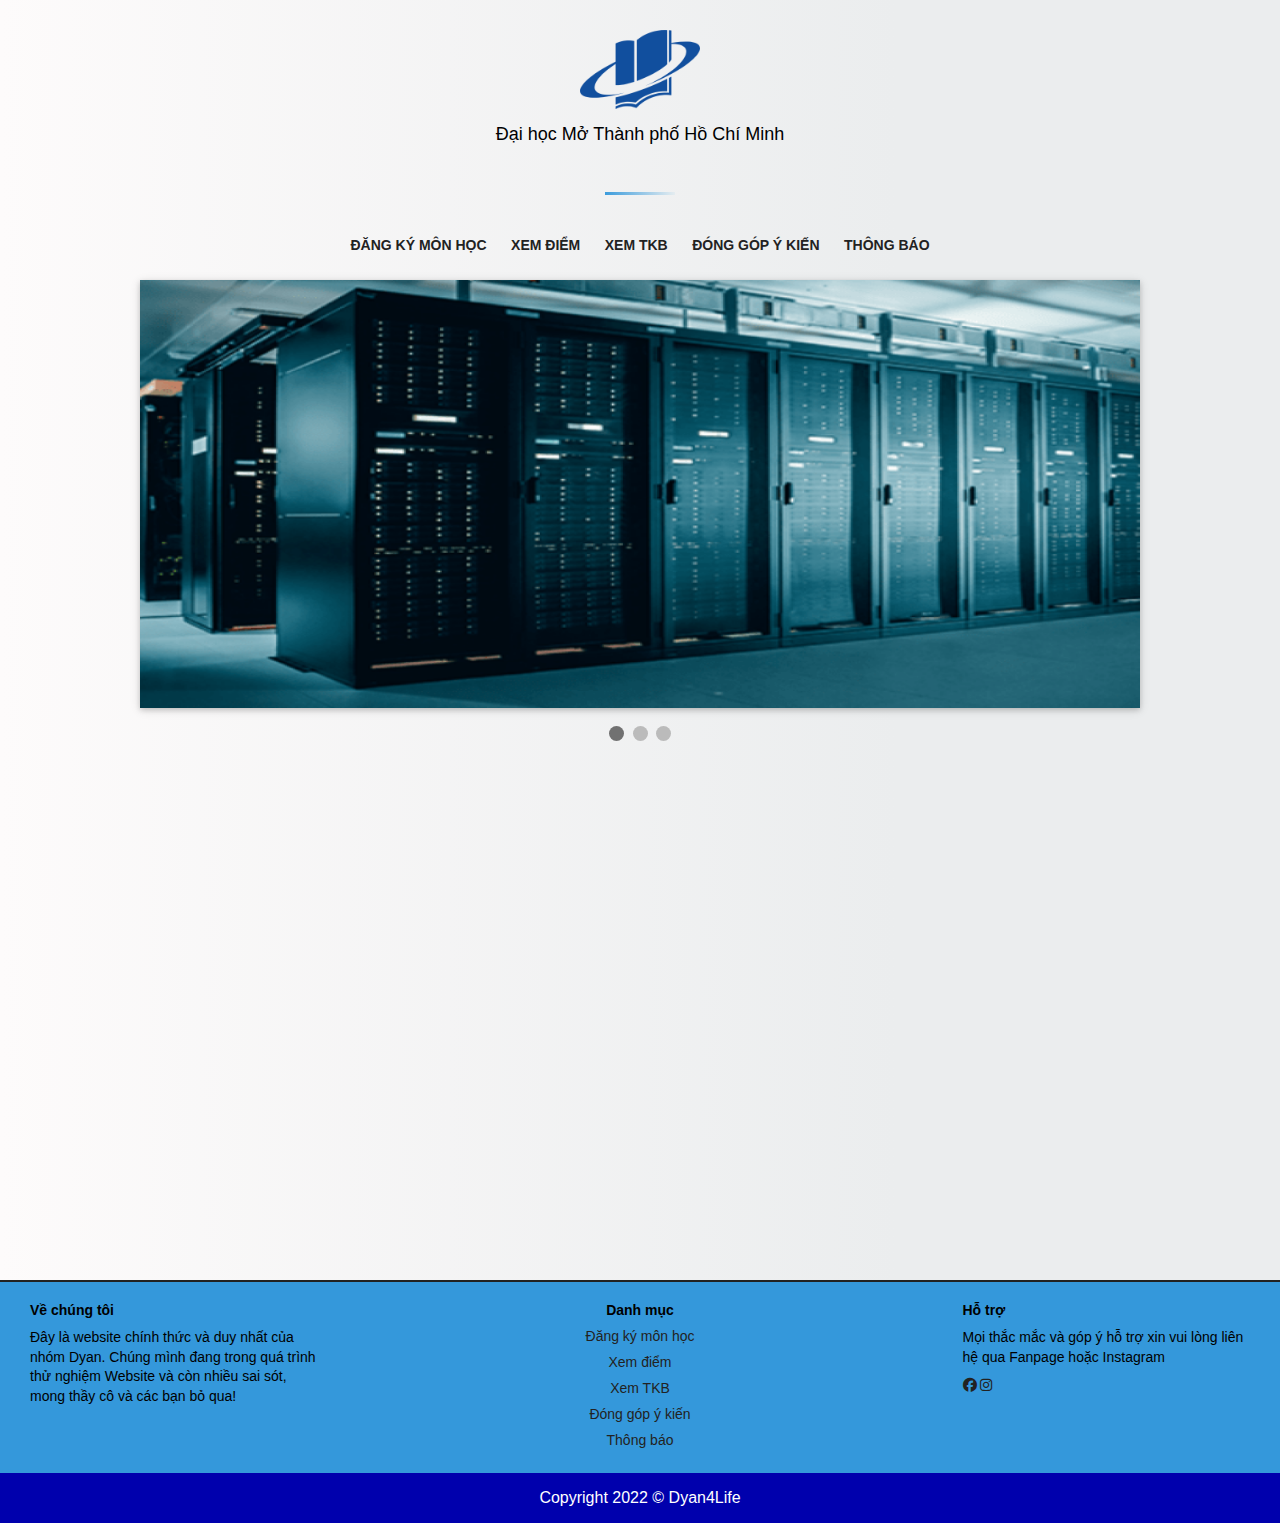
<file: html/index.html>
<!DOCTYPE html>
<html>
<head>
    <link rel="stylesheet" href="/css/index.css">
    <link rel="stylesheet" href="https://cdnjs.cloudflare.com/ajax/libs/font-awesome/6.1.1/css/all.min.css">
    <link href="https://lms.ou.edu.vn/213/theme/image.php/boost/theme/1654831470/favicon" rel="shortcut icon" />
    <title>Trang chủ</title>
</head>
<body>
    
    <header id="masthead" class="site-header" role="banner">
        <div class="site-title-centered">
            <div class="site-branding">
                <p class="site-title">
                    <a href="#" class="custom-logo-link" rel="home">
                        <img width="120" src="/img/logoDHM.png" class="custom-logo" alt="Đại học mở">
                    </a>
                </p>
                <p class="logo-desc">
                    Đại học Mở Thành phố Hồ Chí Minh
                </p>
            </div>
            <div class="main-navbar">
                <div class="container">
                    <nav id="site-nav" class="main-navigation">
                        <ul id="main-menu" class="main-menu">
                            <li class="menu-item">
                                <a href="http://127.0.0.1:5500/html/login.html">Đăng ký môn học</a>
                            </li>
                            <li class="menu-item">
                                <a href="http://127.0.0.1:5500/html/login.html">Xem điểm</a>
                            </li>
                            <li class="menu-item">
                                <a href="http://127.0.0.1:5500/html/login.html">Xem TKB</a>
                            </li>
                            <li class="menu-item">
                                <a href="http://127.0.0.1:5500/html/login.html">Đóng góp ý kiến</a>
                            </li>
                            <li class="menu-item">
                                <a href="http://127.0.0.1:5500/html/login.html">Thông báo</a>
                            </li>
                        </ul>
                    </nav>
                </div>
            </div>
        </div>
    </header>
    
    <div class="content">
        <div class="slideshow-container">

            <div class="mySlides fade">
            <img src="/img/slide1.png" style="width: 100%">
            </div>

            <div class="mySlides fade">
            <img src="/img/slide2.png" style="width: 100%">
            </div>

            <div class="mySlides fade">
            <img src="/img/slide3.png" style="width: 100%">
            </div>

        </div>
        <br>

        <div style="text-align: center">
            <span class="dot"></span> 
            <span class="dot"></span> 
            <span class="dot"></span> 
        </div>
    </div>  

    <footer class="footer">
        <div class="footer-container">
            <div class="footer-content">
                <h4>Về chúng tôi</h4>
                <div class="footer-desc">Đây là website chính thức và duy nhất của nhóm Dyan. Chúng mình đang trong quá trình thử nghiệm Website và còn nhiều sai sót, mong thầy cô và các bạn bỏ qua!</div>
            </div>

            <div class="footer-content1">
                <h4>Danh mục</h4>
                <ul class="footer-menu">
                    <li><a href="http://127.0.0.1:5500/html/login.html">Đăng ký môn học</a></li>
                    <li><a href="http://127.0.0.1:5500/html/login.html">Xem điểm</a></li>
                    <li><a href="http://127.0.0.1:5500/html/login.html">Xem TKB</a></li>
                    <li><a href="http://127.0.0.1:5500/html/login.html">Đóng góp ý kiến</a></li>
                    <li><a href="http://127.0.0.1:5500/html/login.html">Thông báo</a></li>
                </ul>
            </div>

            <div class="footer-content">
                <h4>Hỗ trợ</h4>
                <div class="footer-desc">Mọi thắc mắc và góp ý hỗ trợ xin vui lòng liên hệ qua Fanpage hoặc Instagram</div>
                <div>
                    <a href="https://www.facebook.com/Sondy140803" target="_blank"><i class="fa-brands fa-facebook"></i></a>
                    <a href="https://www.instagram.com/sondy_ishere/" target="_blank"><i class="fa-brands fa-instagram"></i></a>
                </div>
            </div>
        </div>
        <div class="abc">
            <div class="text">Copyright 2022 &copy Dyan4Life</div>
        </div>
    </footer>
    <a href="#" class="totop-btn"><i class="fa-solid fa-arrow-up"></i></a>
    <script src="/js/index.js"></script>
</body>
</html>
</file>
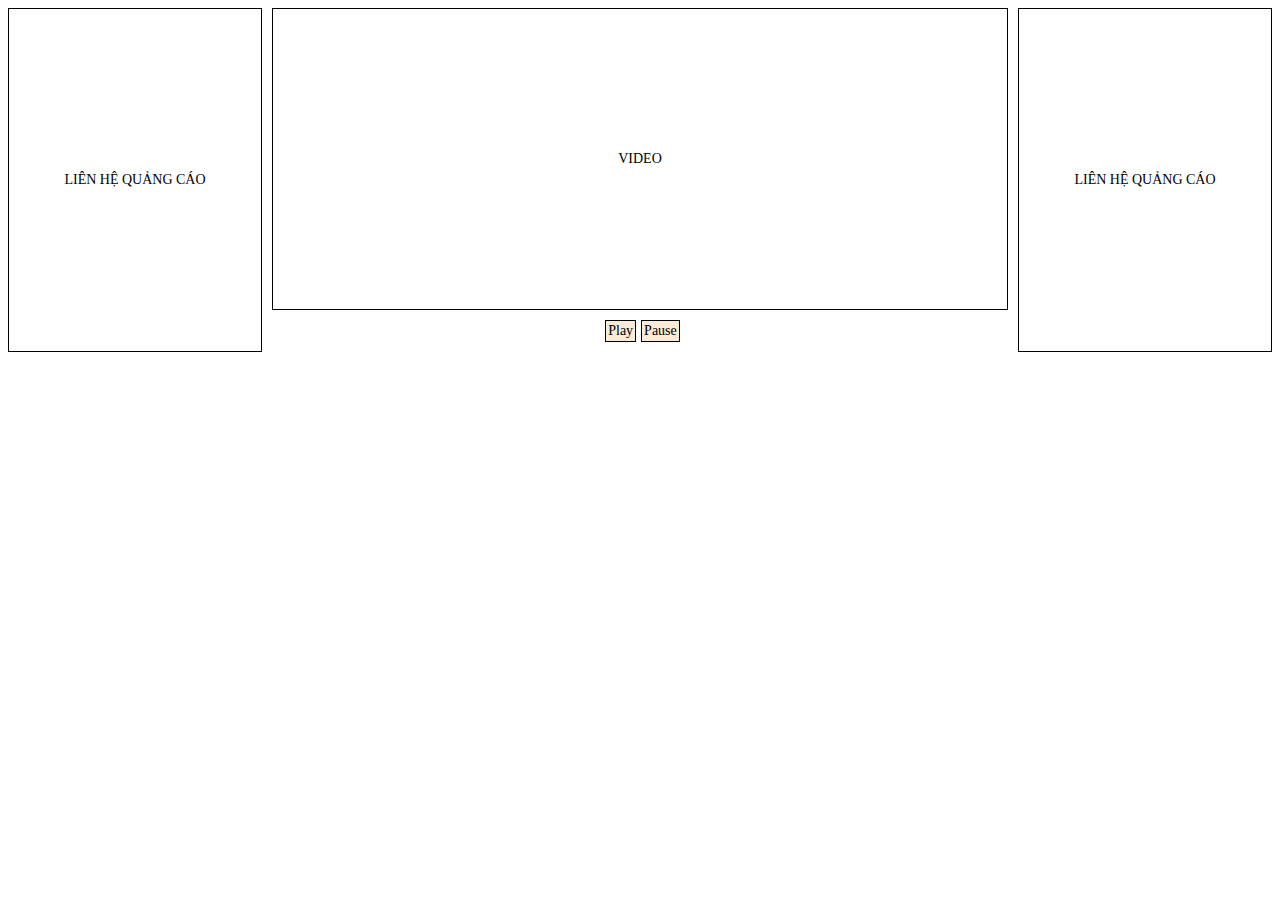
<file: html/ex.html>
<!DOCTYPE html>
<html lang="en">
<head>
    <meta charset="UTF-8">
    <meta http-equiv="X-UA-Compatible" content="IE=edge">
    <meta name="viewport" content="width=device-width, initial-scale=1.0">
    <title>Document</title>
    <!-- <style>
        div.items{
            display: flex;
        }
        div.item{
            width: 50%;
            border: 1px dotted black;
            padding: 10px;
        }
        a{
            text-decoration: none;
            color: black;
        }
        div.image{
            width: 120px;
            height: 120px;
            border: 1px solid black;
             display: inline-block;
        }
        .image:hover{
            transform: scale(.9);
        }
        div.image + div{
            display: inline-block;
        }
    </style>
    <script>
        function doimau(obj){
            var p = `${obj.value}`;
            var color = p.split(",");
            var color1 = color[0];
            var color2 = color[1];
            var s = document.getElementById("main");
            s.setAttribute("style",`background-image: linear-gradient(${color1},${color2});`);
            if(color.length < 2)
            {
                alert("Nhap sai");
            }
        }   
    </script> -->
    <style>
        html{
            font-size: 14px;
        }
        .main{
            display: flex;
        }
        .ads{
            width: 20%;
            border: 1px solid black;
            display: flex;
            justify-content: center;
            align-items: center;
            padding: 25px 0;
        }
        .video{
            width: 60%;
        
        }
        .video > div:first-child{
            border: 1px solid black;
            height: 200px;
            margin: 0 10px;
            display: flex;
            justify-content: center;
            align-items: center;
            padding: 50px 0;
        }
        .ctrl > a{
            background-color: antiquewhite;
            border: 1px solid black;
            padding: 2px;
            text-decoration: none;
            color: black;
            margin-left: 5px;
        }
        .ctrl{
            padding: 10px;
            display: flex;
            justify-content: center;
        }
    </style>
    <script>
        var x = "This is a new book";
        console.info(x.split("is").length);
    </script>
</head>
<body>
    
    <div class="main">
        <div class="ads">LIÊN HỆ QUẢNG CÁO</div>
        <div class="video">
            <div><span>VIDEO</span></div>
            <div class="ctrl">
                <a href="#" id="btnPlay">Play</a>
                <a href="#" id="btnStop">Pause</a>
            </div>
        </div>
        <div class="ads">LIÊN HỆ QUẢNG CÁO</div>
    </div>
    <!-- <input type="text" onchange="doimau(this)">
    <div class="items">
        <div class="item">
            <div class="image">HTML (120x120) </div>
            <div><a href="#">HTML</a></div>
            <div>HTML for Beginner</div>
        </div>
        <div class="item">
            <div class="image">CSS (120x120) </div>
            <div><a href="#">CSS</a></div>
            <div>CSS for Beginner</div>
        </div>
    </div> -->
</body>
</html>
</file>
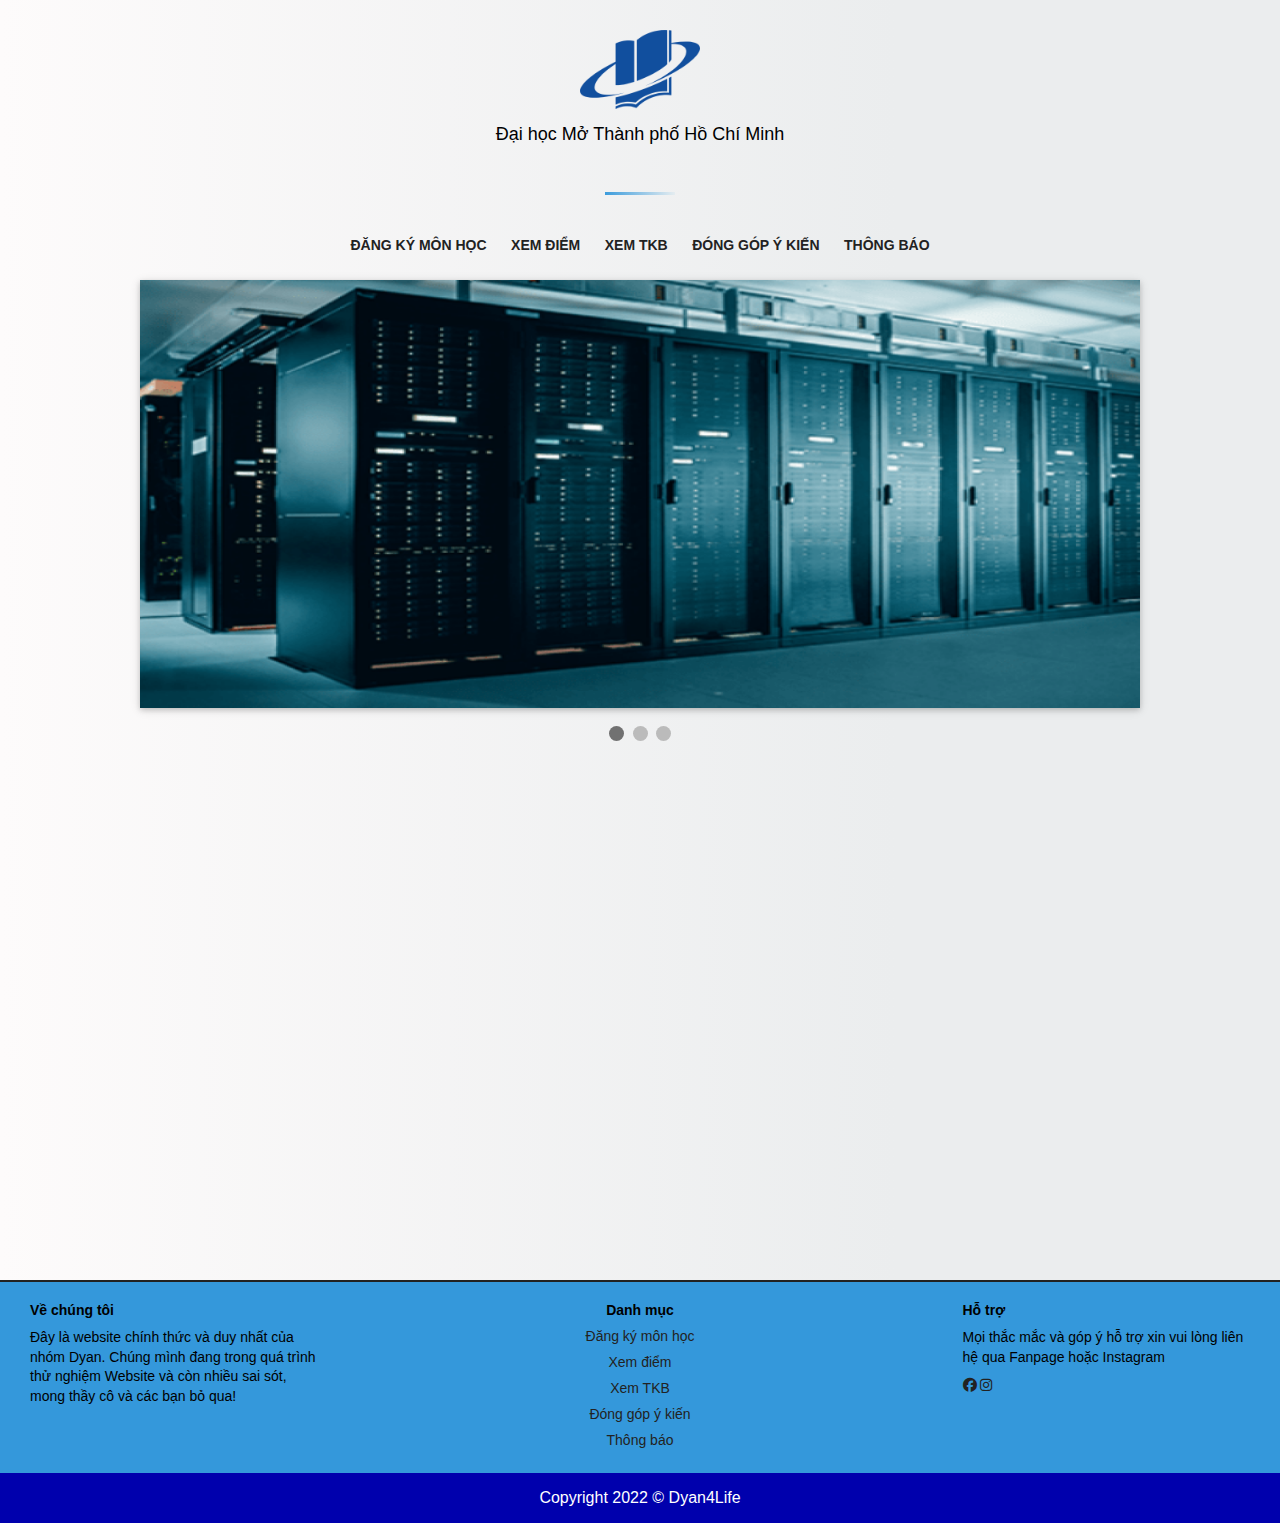
<file: html/homepage.html>
<!DOCTYPE html>
<html>
<head>
    <link rel="stylesheet" href="/css/homepage.css">
    <link rel="stylesheet" href="https://cdnjs.cloudflare.com/ajax/libs/font-awesome/6.1.1/css/all.min.css">
    <link href="https://lms.ou.edu.vn/213/theme/image.php/boost/theme/1654831470/favicon" rel="shortcut icon" />
    <title>Trang chủ</title>
</head>
<body>
    
    <header id="masthead" class="site-header" role="banner">
        <div class="site-title-centered">
            <div class="site-branding">
                <p class="site-title">
                    <a href="#" class="custom-logo-link" rel="home">
                        <img width="120" src="/img/logoDHM.png" class="custom-logo" alt="Đại học mở">
                    </a>
                </p>
                <p class="logo-desc">
                    Đại học Mở Thành phố Hồ Chí Minh
                </p>
            </div>
            <div class="main-navbar">
                <div class="container">
                    <nav id="site-nav" class="main-navigation">
                        <ul id="main-menu" class="main-menu">
                            <li class="menu-item">
                                <a href="http://127.0.0.1:5500/html/Register.html">Đăng ký môn học</a>
                            </li>
                            <li class="menu-item">
                                <a href="http://127.0.0.1:5500/html/pointpage.html">Xem điểm</a>
                            </li>
                            <li class="menu-item">
                                <a href="#" class="js-none">Xem TKB</a>
                            </li>
                            <li class="menu-item">
                                <a href="#" class="js-none">Đóng góp ý kiến</a>
                            </li>
                            <li class="menu-item">
                                <a href="http://127.0.0.1:5500/html/Index1.html">Thông báo</a>
                            </li>
                        </ul>
                    </nav>
                </div>
            </div>
        </div>
    </header>
    
    <div class="content">
        <div class="slideshow-container">

            <div class="mySlides fade">
            <img src="/img/slide1.png" style="width: 100%">
            </div>

            <div class="mySlides fade">
            <img src="/img/slide2.png" style="width: 100%">
            </div>

            <div class="mySlides fade">
            <img src="/img/slide3.png" style="width: 100%">
            </div>

        </div>
        <br>

        <div style="text-align: center">
            <span class="dot"></span> 
            <span class="dot"></span> 
            <span class="dot"></span> 
        </div>
    </div>

    <div class="modal js-modal">
        <div class="modal-container js-modal-container">
            <div class="modal-close js-modal-close"><i class="fa-solid fa-xmark"></i></div>
            <div class="modal-content">
                <h2>Tính năng này đang được cập nhật.<br>
                Hãy đón chờ phiên bản sau để sử dụng nhé!!!</h2>
                <img src="/img/robot-upgrade.png">
            </div>
        </div>
    </div>

    <footer class="footer">
        <div class="footer-container">
            <div class="footer-content">
                <h4>Về chúng tôi</h4>
                <div class="footer-desc">Đây là website chính thức và duy nhất của nhóm Dyan. Chúng mình đang trong quá trình thử nghiệm Website và còn nhiều sai sót, mong thầy cô và các bạn bỏ qua!</div>
            </div>

            <div class="footer-content1">
                <h4>Danh mục</h4>
                <ul class="footer-menu">
                    <li><a href="http://127.0.0.1:5500/html/Register.html">Đăng ký môn học</a></li>
                    <li><a href="http://127.0.0.1:5500/html/pointpage.html">Xem điểm</a></li>
                    <li><a href="#" class="js-none">Xem TKB</a></li>
                    <li><a href="#" class="js-none">Đóng góp ý kiến</a></li>
                    <li><a href="http://127.0.0.1:5500/html/Index1.html">Thông báo</a></li>
                </ul>
            </div>

            <div class="footer-content">
                <h4>Hỗ trợ</h4>
                <div class="footer-desc">Mọi thắc mắc và góp ý hỗ trợ xin vui lòng liên hệ qua Fanpage hoặc Instagram</div>
                <div>
                    <a href="https://www.facebook.com/Sondy140803" target="_blank"><i class="fa-brands fa-facebook"></i></a>
                    <a href="https://www.instagram.com/sondy_ishere/" target="_blank"><i class="fa-brands fa-instagram"></i></a>
                </div>
            </div>
        </div>
        <div class="abc">
            <div class="text">Copyright 2022 &copy Dyan4Life</div>
        </div>
    </footer>
    <a href="#" class="totop-btn"><i class="fa-solid fa-arrow-up"></i></a>
    <script src="/js/homepage.js"></script>
</body>
</html>
</file>
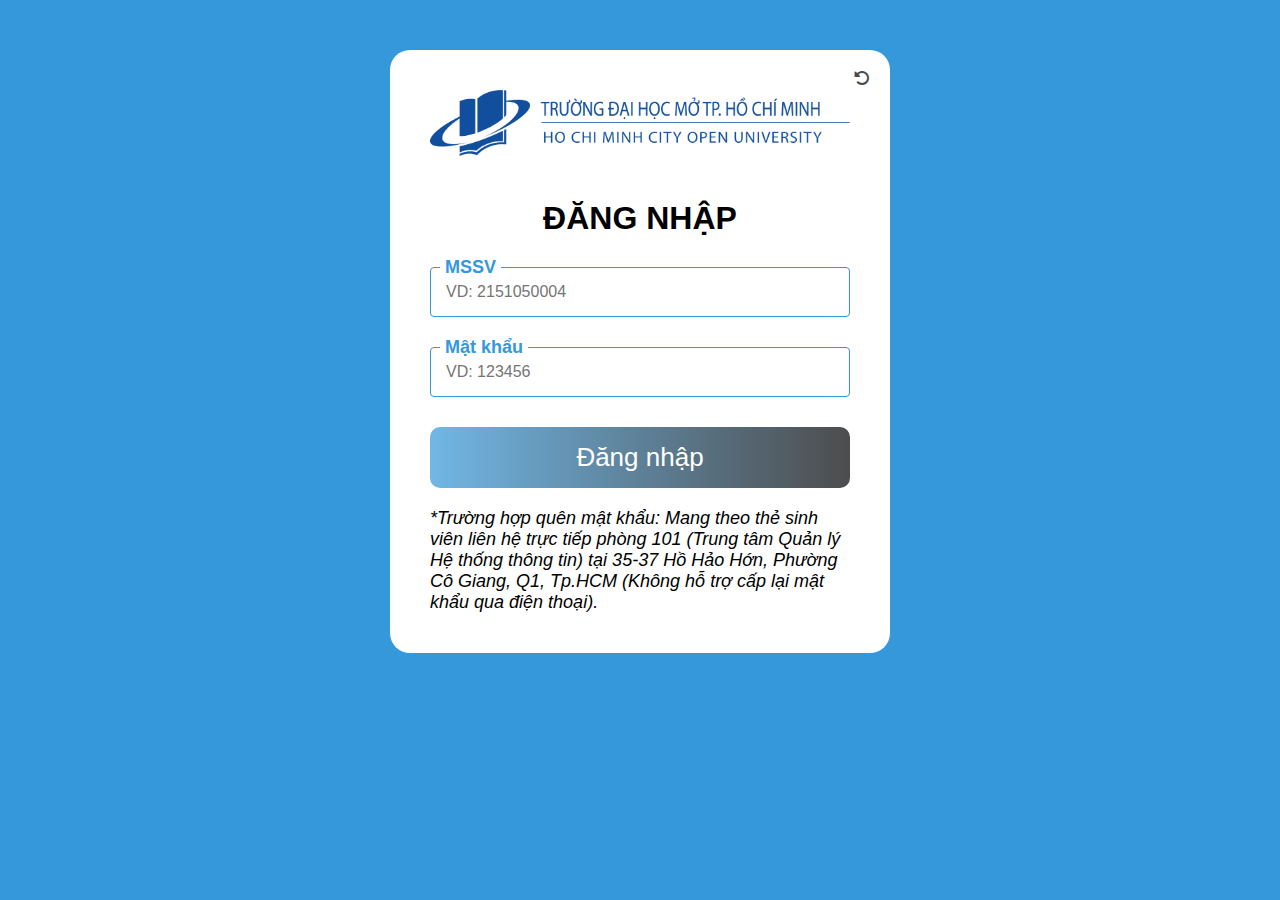
<file: html/login.html>
<!DOCTYPE html>
<html>
<head>
    <meta charset="UTF-8">
    <meta http-equiv="X-UA-Compatible" content="IE=edge">
    <meta name="viewport" content="width=device-width, initial-scale=1.0">
    <link href="https://lms.ou.edu.vn/213/theme/image.php/boost/theme/1654831470/favicon" rel="shortcut icon" />
    <link rel="stylesheet" href="/css/login.css">
    <link rel="stylesheet" href="https://cdnjs.cloudflare.com/ajax/libs/font-awesome/6.1.1/css/all.min.css">
    <title>Đăng nhập</title>
</head>
<body>
    <div class="login">
        <a href="http://127.0.0.1:5500/html/index.html"><i class="fa-solid fa-rotate-left back-btn" title="Quay lại"></i></a>
        <img src="/img/Logo-DH-Mo-TPHCM-OU-V.png" width="100%">
        <div style="font-size: 32px; text-align: center; text-transform: uppercase; font-weight: 600;">Đăng nhập</div>
        <div class="login-field">
            <div class="text-field">
                <label for="username3">MSSV</label>
                <input type="text" id="username3" placeholder="VD: 2151050004" required/>
            </div>
            <div class="text-field">
                <label for="username3">Mật khẩu</label>
                <input type="password" id="username3" placeholder="VD: 123456" required/>
            </div>
            <button type="submit" class="login-submit"><a href="http://127.0.0.1:5500/html/homepage.html">Đăng nhập</a></button>
            <div><i style="font-size: 18px;">*Trường hợp quên mật khẩu: Mang theo thẻ sinh viên liên hệ trực tiếp phòng 101 (Trung tâm Quản lý Hệ thống thông tin) tại 35-37 Hồ Hảo Hớn, Phường Cô Giang, Q1, Tp.HCM (Không hỗ trợ cấp lại mật khẩu qua điện thoại).</i></div>
        </div>
    </div>
</body>
</html>
</file>
<file: css/index.css>
* {
    padding: 0;
    margin: 0;
    box-sizing: border-box;
}

html {
    scroll-behavior: smooth;
}

body {
    font-family: Verdana, Geneva, Tahoma, sans-serif;
    background: linear-gradient(to right, #FDFBFB, #EBEDEE 70%);
}

body::-webkit-scrollbar {
    width: 7px;
}

body::-webkit-scrollbar-thumb {
    background-image: linear-gradient(to bottom, #222, #3498DB);
    border-radius: 100rem;
}

body::-webkit-scrollbar-track {
    background-color: #A6D1E6;
    border-radius: 100rem;
}

.site-title-centered .site-branding {
    padding: 30px 0 15px;
    position: relative;
}

div.site-branding {
    padding: 30px 0 15px;
}

p.site-title {
    padding: 0 10px;
    text-align: center;
}

p.logo-desc {
    text-align: center;
    font-size: 18px;
    padding: 0 20px 20px;
    margin: 15px;
    font-weight: 300;
}

.site-title-centered .logo-desc::before {
    content: "";
    width: 70px;
    height: 3px;
    background: linear-gradient(90.06deg, #3498db -4.45%, #ecf0f1 104.12%);
    position: absolute;
    left: 50%;
    bottom: 0;
    transform: translate(-50%, 0);
}

div.main-navbar {
    margin: 15px 0 0;
    padding: 15px 0;
    clear: both;
    text-align: center;
}

li.menu-item a {
    text-decoration: none;
    display: inline-block;
    position: relative;
    padding: 0 10px;
    margin: 0;
    color: #222;
    line-height: 40px;
    font-size: 14px;
    font-weight: 700;
    text-transform: uppercase;
    border: 0;
    opacity: 1;
}

li.menu-item {
    display: inline;
}

li.menu-item a::before {
    content: "";
    position: absolute;
    top: 0;
    left: 0;
    height: 0;
    width: 2px;
    background-color: #3498db;
    z-index: -1;
    transition: height 0.2s linear, width 0.2s ease-in-out 0.25s;
}

li.menu-item a:hover::before {
    height: 100%;
    width: 100%;
}

li.menu-item a:hover {
    color: #ecf0f1;
}

.content {
    min-height: 1000px;
}
.footer {
    border-top: 2px solid #222;
    background-color: #3498db;
    min-height: 200px;
}

.footer-container {
    padding: 20px 30px;
    width: 100%;
    font-size: 14px;
    display: flex;
}

.footer-content {
    width: 25%;
}

.footer-content1 {
    width: 50%;
    margin: 0 35px;
    text-align: center;
}

.footer-desc {
    margin: 10px 0;
    line-height: 1.4;
}

ul.footer-menu{
    margin-top: 5px;
}

ul.footer-menu > li {
    padding: 5px;
    list-style-type: none;

}

ul.footer-menu > li > a{
    text-decoration: none;
    color:#222;
}

ul.footer-menu > li > a:hover{
    color:white;
}

div.footer-content > div > a:active{
    color: white;
}
.footer-content > div > a{
    color: #222;
}
div.abc{
    background-color: rgb(0, 0, 173);
    display: flex;
    align-items: center;
    justify-content: center;
    width: auto;
    height: 50px;
    color: #fff;
}

.totop-btn{
    position: fixed;
    display: flex;
    width: 50px;
    height: 50px;
    background: #000;
    bottom: 16px;
    right: 32px;
    border-radius: 50%;
    justify-content: center;
    align-items: center;
    color: white;
    font-size: 32px;
    text-decoration: none;
    opacity: 0;
    pointer-events: none;
    transition: all .4s;
}

.totop-btn.show {
    bottom: 32px;
    pointer-events: auto;
    opacity: 1;
}

.mySlides {
    display: none;
}
img {
    vertical-align: middle;
}

.slideshow-container {
max-width: 1000px;
position: relative;
margin: auto;
box-shadow: 0 2px 5px 0 rgb(0 0 0 / 16%), 0 2px 10px 0 rgb(0 0 0 / 12%);
}

.dot {
height: 15px;
width: 15px;
margin: 0 2px;
background-color: #bbb;
border-radius: 50%;
display: inline-block;
transition: background-color 0.6s ease;
}

.active {
background-color: #717171;
}

.fade {
animation-name: fade;
animation-duration: 3s;
}

@keyframes fade {
from {opacity: .4} 
to {opacity: 1}
}

@media only screen and (max-width: 300px) {
.text {font-size: 11px}
}
</file>
<file: css/homepage.css>
* {
    padding: 0;
    margin: 0;
    box-sizing: border-box;
}

html {
    scroll-behavior: smooth;
}

body {
    font-family: Verdana, Geneva, Tahoma, sans-serif;
    background: linear-gradient(to right, #FDFBFB, #EBEDEE 70%);
}

body::-webkit-scrollbar {
    width: 7px;
}

body::-webkit-scrollbar-thumb {
    background-image: linear-gradient(to bottom, #222, #3498DB);
    border-radius: 100rem;
}

body::-webkit-scrollbar-track {
    background-color: #A6D1E6;
    border-radius: 100rem;
}

.site-title-centered .site-branding {
    padding: 30px 0 15px;
    position: relative;
}

div.site-branding {
    padding: 30px 0 15px;
}

p.site-title {
    padding: 0 10px;
    text-align: center;
}

p.logo-desc {
    text-align: center;
    font-size: 18px;
    padding: 0 20px 20px;
    margin: 15px;
    font-weight: 300;
}

.site-title-centered .logo-desc::before {
    content: "";
    width: 70px;
    height: 3px;
    background: linear-gradient(90.06deg, #3498db -4.45%, #ecf0f1 104.12%);
    position: absolute;
    left: 50%;
    bottom: 0;
    transform: translate(-50%, 0);
}

div.main-navbar {
    margin: 15px 0 0;
    padding: 15px 0;
    clear: both;
    text-align: center;
}

li.menu-item a {
    text-decoration: none;
    display: inline-block;
    position: relative;
    padding: 0 10px;
    margin: 0;
    color: #222;
    line-height: 40px;
    font-size: 14px;
    font-weight: 700;
    text-transform: uppercase;
    border: 0;
    opacity: 1;
}

li.menu-item {
    display: inline;
}

li.menu-item a::before {
    content: "";
    position: absolute;
    top: 0;
    left: 0;
    height: 0;
    width: 2px;
    background-color: #3498db;
    z-index: -1;
    transition: height 0.2s linear, width 0.2s ease-in-out 0.25s;
}

li.menu-item a:hover::before {
    height: 100%;
    width: 100%;
}

li.menu-item a:hover {
    color: #ecf0f1;
}

.content {
    min-height: 1000px;
}

.mySlides {
    display: none;
}
img {
    vertical-align: middle;
}

.slideshow-container {
max-width: 1000px;
position: relative;
margin: auto;
box-shadow: 0 2px 5px 0 rgb(0 0 0 / 16%), 0 2px 10px 0 rgb(0 0 0 / 12%);
}

.dot {
height: 15px;
width: 15px;
margin: 0 2px;
background-color: #bbb;
border-radius: 50%;
display: inline-block;
transition: background-color 0.6s ease;
}

.active {
background-color: #717171;
}

.fade {
animation-name: fade;
animation-duration: 3s;
}

@keyframes fade {
from {opacity: .4} 
to {opacity: 1}
}

@media only screen and (max-width: 300px) {
.text {font-size: 11px}
}

.footer {
    border-top: 2px solid #222;
    background-color: #3498db;
    min-height: 200px;
}

.footer-container {
    padding: 20px 30px;
    width: 100%;
    font-size: 14px;
    display: flex;
}

.footer-content {
    width: 25%;
}

.footer-content1 {
    width: 50%;
    margin: 0 35px;
    text-align: center;
}

.footer-desc {
    margin: 10px 0;
    line-height: 1.4;
}
ul.footer-menu{
    margin-top: 5px;
}
ul.footer-menu > li {
    padding: 5px;
    list-style-type: none;

}
ul.footer-menu > li > a{
    text-decoration: none;
    color:#222;
}
ul.footer-menu > li > a:hover{
    color:white;
}
div.footer-content > div > a:active{
    color: white;
}
.footer-content > div > a{
    color: #222;
}

div.abc{
    background-color: rgb(0, 0, 173);
    display: flex;
    align-items: center;
    justify-content: center;
    width: auto;
    height: 50px;
    color: #fff;
}

.modal {
    position: fixed;
    top: 0;
    bottom: 0;
    left: 0;
    right: 0;
    background:rgba(0, 0, 0, 0.4);
    display: none;
    align-items: center;
    justify-content: center;
}

.modal.open {
    display: flex;
}

.modal-content {
    text-align: center;
    color: #fff;
    background-color: #222;
    width: 100%;
    margin: 0 auto;
    padding: 30px;
    
}

.modal-close {
    position: absolute;
    right: 0;
    top: 0;
    color: #fff;
    padding: 12px;
    opacity: 0.8;
    cursor: pointer;
}

.modal-container {
    position: relative;
    animation: modalFadeIn ease .5s;
}

@keyframes modalFadeIn {
    from {
        transform: translateY(-140px);
        opacity: 0;
    }

    to {
        transform: translateY(0);
        opacity: 1;
    }
}

.totop-btn{
    position: fixed;
    display: flex;
    width: 50px;
    height: 50px;
    background: #000;
    bottom: 16px;
    right: 32px;
    border-radius: 50%;
    justify-content: center;
    align-items: center;
    color: white;
    font-size: 32px;
    text-decoration: none;
    opacity: 0;
    pointer-events: none;
    transition: all .4s;
}

.totop-btn.show {
    bottom: 32px;
    pointer-events: auto;
    opacity: 1;
}
</file>
<file: css/login.css>
* {
    padding: 0;
    margin: 0;
    box-sizing: border-box;
    font-family: Arial, Helvetica, sans-serif;
}

body {
    background-color: #3498db;
}

body::-webkit-scrollbar {
    width: 7px;
}

body::-webkit-scrollbar-thumb {
    background-image: linear-gradient(to bottom, #222, #3498DB);
    border-radius: 100rem;
}

body::-webkit-scrollbar-track {
    background-color: #A6D1E6;
    border-radius: 100rem;
}

.login {
    margin: 50px auto;
    width: 500px;
    background-color: #fff;
    border-radius: 20px;
    padding: 40px;
    position: relative;
}

.back-btn {
    position: absolute;
    top: 20px;
    right: 20px;
    cursor: pointer;
    opacity: .7;
    color: #000;
}

.back-btn:hover{
    opacity: 1;
}

.login img{
    padding: 0 0 40px;
}

.text-field {
    position: relative;
}
.text-field label {
    display: inline-block;
    font-weight: 600;
    cursor: pointer;
    position: absolute;
    top: 0;
    left: 10px;
    background-color: #fff;
    padding: 1px 5px;
    font-size: 18px;
    transform: translateY(-50%);
    color: #3498db;
}
.text-field input {
    padding: 15px;
    display: block;
    width: 100%;
    font-size: 16px;
    border: 1px solid #3498db;
    border-radius: 4px;
    background-color: transparent;
    color: #000;
    margin: 30px 0;
}

.login-submit {
    color: #fff;
    border-radius: 10px;
    display: block;
    width: 100%;
    padding: 15px 18px;
    border: 0;
    background: -webkit-linear-gradient(right, #000, #3498db);
    font-size: 26px;
    cursor: pointer;
    margin-bottom: 20px;
    opacity: .7;
}

.login-submit a{
    text-decoration: none;
    color: #fff;
}

.login-submit:hover {
    opacity: 1;
}
</file>
